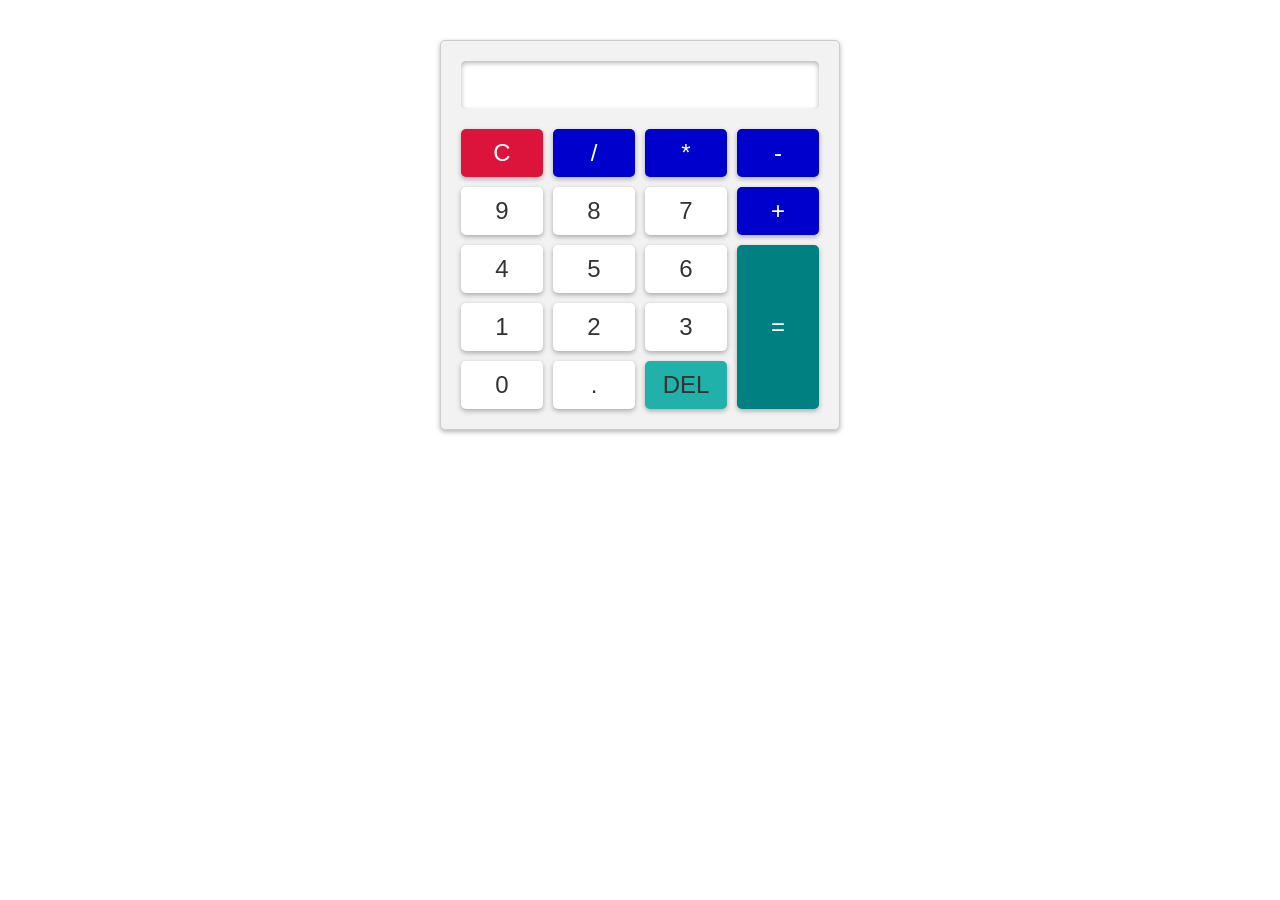
<file: calc/index.html>
<!DOCTYPE html>
<html lang="en">
<head>
    <meta charset="UTF-8">
    <meta name="viewport" content="width=device-width, initial-scale=1.0">
    <title>Basic calculator</title>
    <link rel="stylesheet" href="style.css">
</head>
<body>
    
    <div class="calculator">
         <input type="text" id="result" readonly>
         <div class="buttons">
            <button class="clear">C</button>
            <button class="operator">/</button>
            <button class="operator">*</button>
            <button class="operator">-</button>
            <button class="number">9</button>
            <button class="number">8</button>
            <button class="number">7</button>
            <button class="operator">+</button>
            <button class="number">4</button>
            <button class="number">5</button>
            <button class="number">6</button>
            <button class="equals">=</button>
            <button class="number">1</button>
            <button class="number">2</button>
            <button class="number">3</button>
            <button class="number">0</button>
            <button class="decimal">.</button>
            <button class="delete">DEL</button>
         </div>
    </div>
    <script src="index.js"></script>
</body>
</html>
</file>
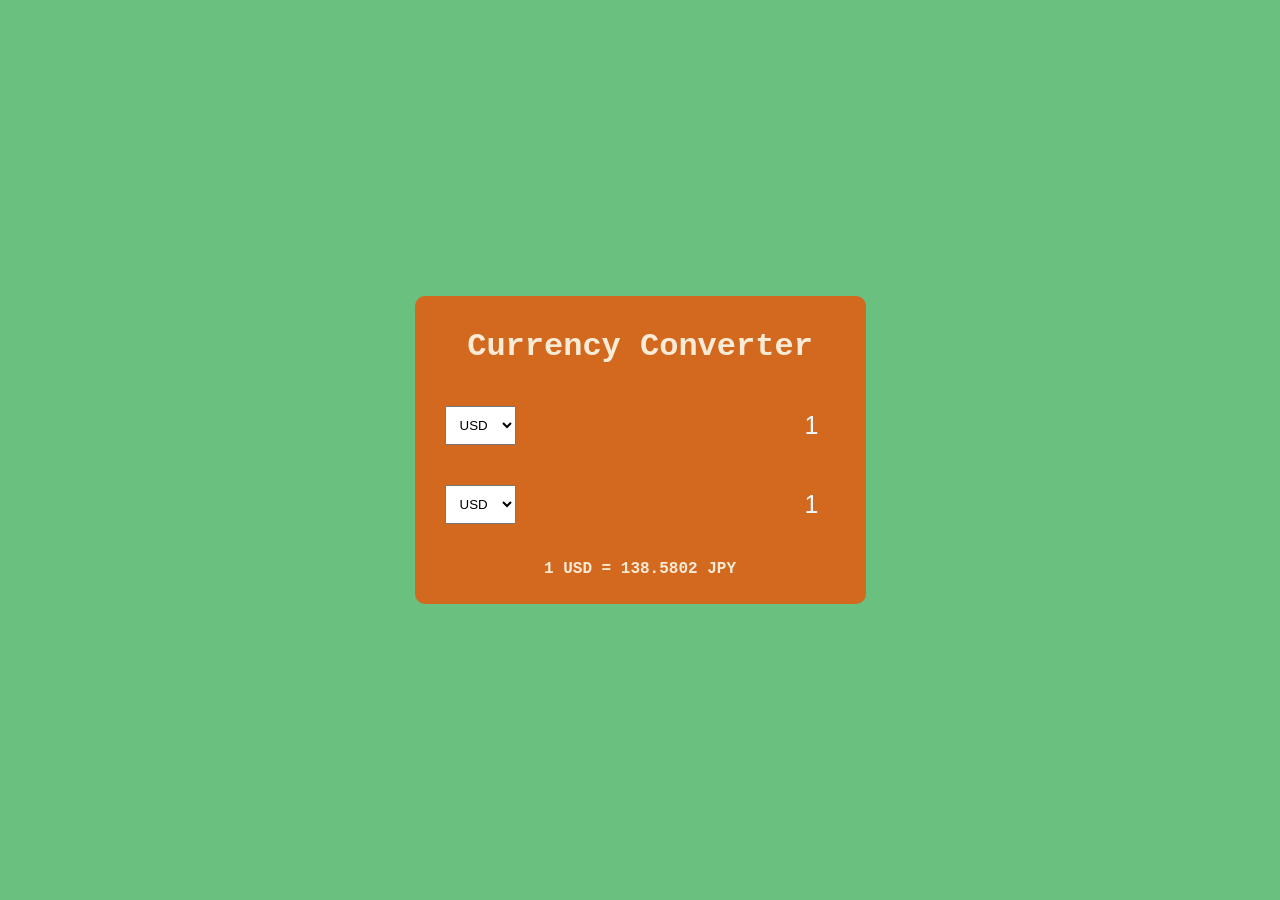
<file: currency_converter/index.html>
<!DOCTYPE html>
<html lang="en">
<head>
    <meta charset="UTF-8">
    <meta name="viewport" content="width=device-width, initial-scale=1.0">
    <title>Currency_Converter</title>
    <link rel="stylesheet" href="style.css">
</head>
<body>

    <div class="container">
        <h1>Currency Converter</h1>
        <div class="currency-container">
            <select id="currency-first">
                <option value="AUD">AUD</option>
                <option value="CAD">CAD</option>
                <option value="EUR">EUR</option>
                <option value="GBP">GBP</option>
                <option value="INR">INR</option>
                <option value="JPY">JPY</option>
                <option value="KES">KES</option>
                <option value="USD" selected>USD</option>
            </select>
            <input type="number" id="worth-first" value="1" min="0">
        </div>

        <div class="currency-container">
            <select id="currency-second">
                <option value="AUD">AUD</option>
                <option value="CAD">CAD</option>
                <option value="EUR">EUR</option>
                <option value="GBP">GBP</option>
                <option value="INR">INR</option>
                <option value="JPY">JPY</option>
                <option value="KES">KES</option>
                <option value="USD" selected>USD</option>
            </select>
            <input type="number" id="worth-second" value="1" min="0" disabled>
        </div>
        <p class="exchange-rate" id="exchange-rate">1 USD = 138.5802 JPY</p>
    </div>
    <script src="index.js"></script>
</body>
</html>
</file>
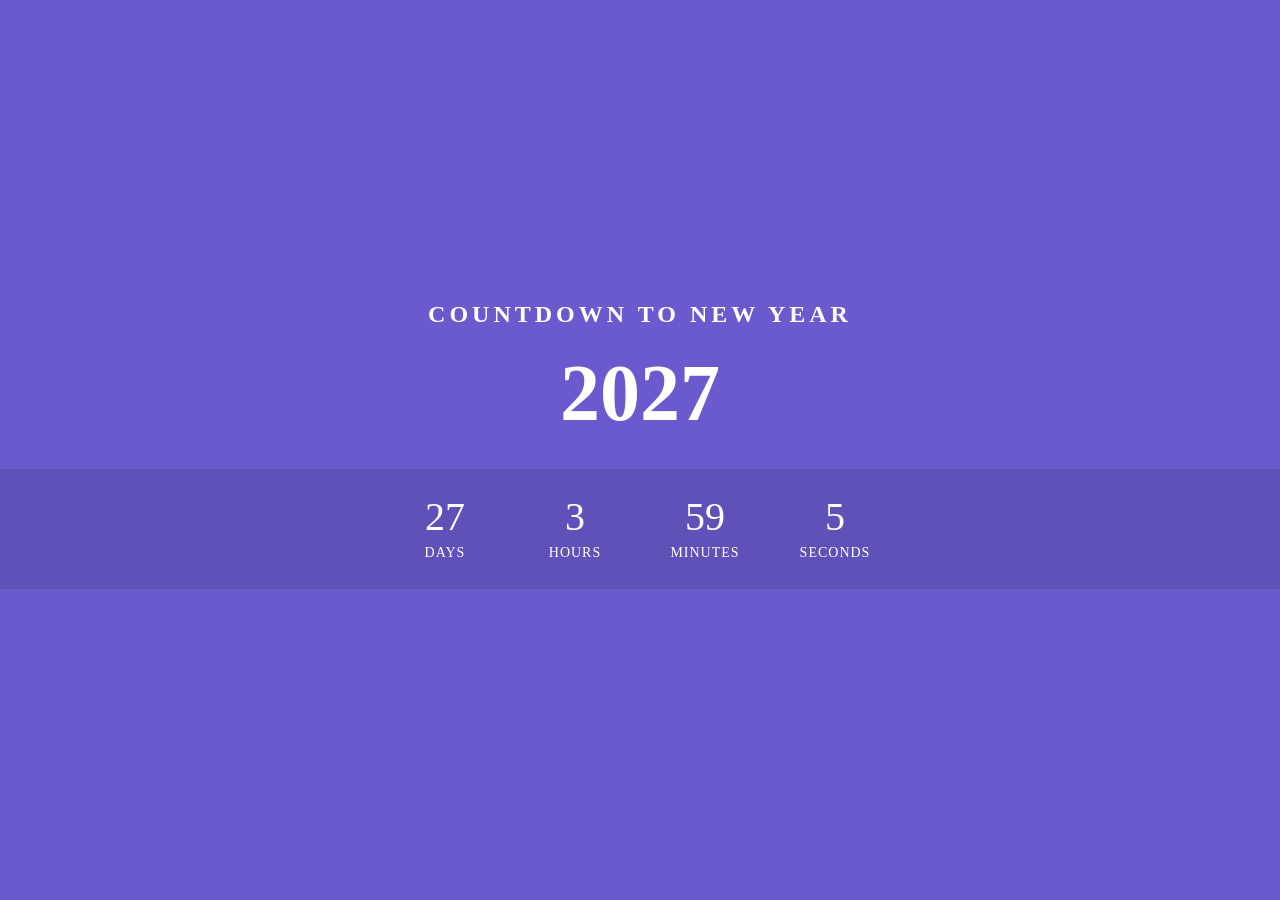
<file: new_year_countdown/index.html>
<!DOCTYPE html>
<html lang="en">
<head>
    <meta charset="UTF-8">
    <meta name="viewport" content="width=device-width, initial-scale=1.0">
    <title>New year Countdown</title>
    <link rel="stylesheet" href="style.css">
</head>
<body>
    <h2>Countdown to New Year</h2>
    <div class="year">2027</div>
    <div class="countdown">
        <div id="day">00</div>
        <div id="hour">00</div>
        <div id="minutes">00</div>
        <div id="seconds">00</div>
    </div>
    <script src="index.js"></script>
</body>
</html>
</file>
<file: calc/style.css>
*{
 box-sizing: border-box;
 margin: 0;   
}

.calculator{
    background-color: #f2f2f2;
    padding: 20px;
    max-width: 400px;
    margin: 0 auto;
    border: solid 1px #ccc;
    box-shadow: 0 2px 5px rgba(0, 0, 0, 0.3);
    border-radius: 5px;
    margin-top: 40px;
}
#result{
    width: 100%;
    border:none;
    padding: 10px;
    font-size: 24px;
    box-shadow: 0 2px 5px rgba(0, 0, 0, 0.3) inset;
    border-radius: 5px;
}

.buttons{
    display: grid;
    grid-template-columns: repeat(4, 1fr);
    grid-gap: 10px;
    margin-top: 20px;
}

button{
    padding: 10px;
    font-size: 24px;
    border: none;
    box-shadow: 0 2px 5px rgba(0, 0, 0, 0.3);
    border-radius: 5px;
    cursor: pointer;
    transition: background-color 0.3s ease;
}

button:hover{
    background-color: #ddd;
}

.clear{
    background-color: crimson;
    color: #fff;
}
.number, .decimal{
    background-color: #fff;
    color: #333;
}
.operator{
    background-color: mediumblue;
    color: #fff;
}
.equals{
    background-color: teal;
    grid-row: span 3;
    color: #fff;
}
.delete{
    background-color: lightseagreen;
    color: #333;
}
</file>
<file: currency_converter/style.css>
body{
    background-color: rgba(45, 168, 76, 0.712);
    display: flex;
    height: 100vh;
    justify-content: center;
    align-items: center;
    font-family: 'Courier New', Courier, monospace;
    margin: 0;
    padding: 0;
}

.container{
    background-color: chocolate;
    color: antiquewhite;
    padding: 10px;
    border-radius: 10px;
    text-align: center;
}

.currency-container{
    padding: 20px;
    display: flex;
    justify-content: space-between;
}

.currency-container select{
    padding: 10px;
}

.currency-container input{
    border: 0;
    background: transparent;
    font-size: 25px;
    text-align: right;
    color: aliceblue;
}

.exchange-rate{
    font-size: 16px;
    font-weight: 600;
}

select:focus,
input:focus{
    outline: 0; 
}
</file>
<file: new_year_countdown/style.css>
body{
    margin: 0;
    display: flex;
    flex-direction: column;
    align-items: center;
    height: 100vh;
    justify-content: center;
    font-family: cursive;
    background-color: slateblue;
    overflow: hidden;
}

h2{
    color: white;
    text-align: center;
    text-transform: uppercase;
    letter-spacing: 4px;
}

.year{
    font-size: 5em;
    font-weight: bold;
    color: white;
}

.countdown{
    margin: 30px;
    background-color: rgba(0, 0, 0,.1);
    color: white;
    width: 100%;
    height: 120px;
    display: flex;
    justify-content: center;
    align-items: center;
}

.countdown div{
    margin: 0 15px;
    font-size: 2.5em;
    font-weight: 500;
    margin-top: -25px;
    position: relative;
    text-align: center;
    width: 100px;
}

.countdown div::before{
    content: "";
    position: absolute;
    bottom: -30px;
    left: 0;
    font-size: .35em;
    line-height: 35px;
    text-transform: uppercase;
    letter-spacing: 1px;
    font-weight: 500;
    width: 100%;
    height: 35px;
}

.countdown #day::before{
    content: "Days";
}
.countdown #hour::before{
    content: "Hours";
}
.countdown #minutes::before{
    content: "Minutes";
}
.countdown #seconds::before{
    content: "Seconds";
}
</file>
